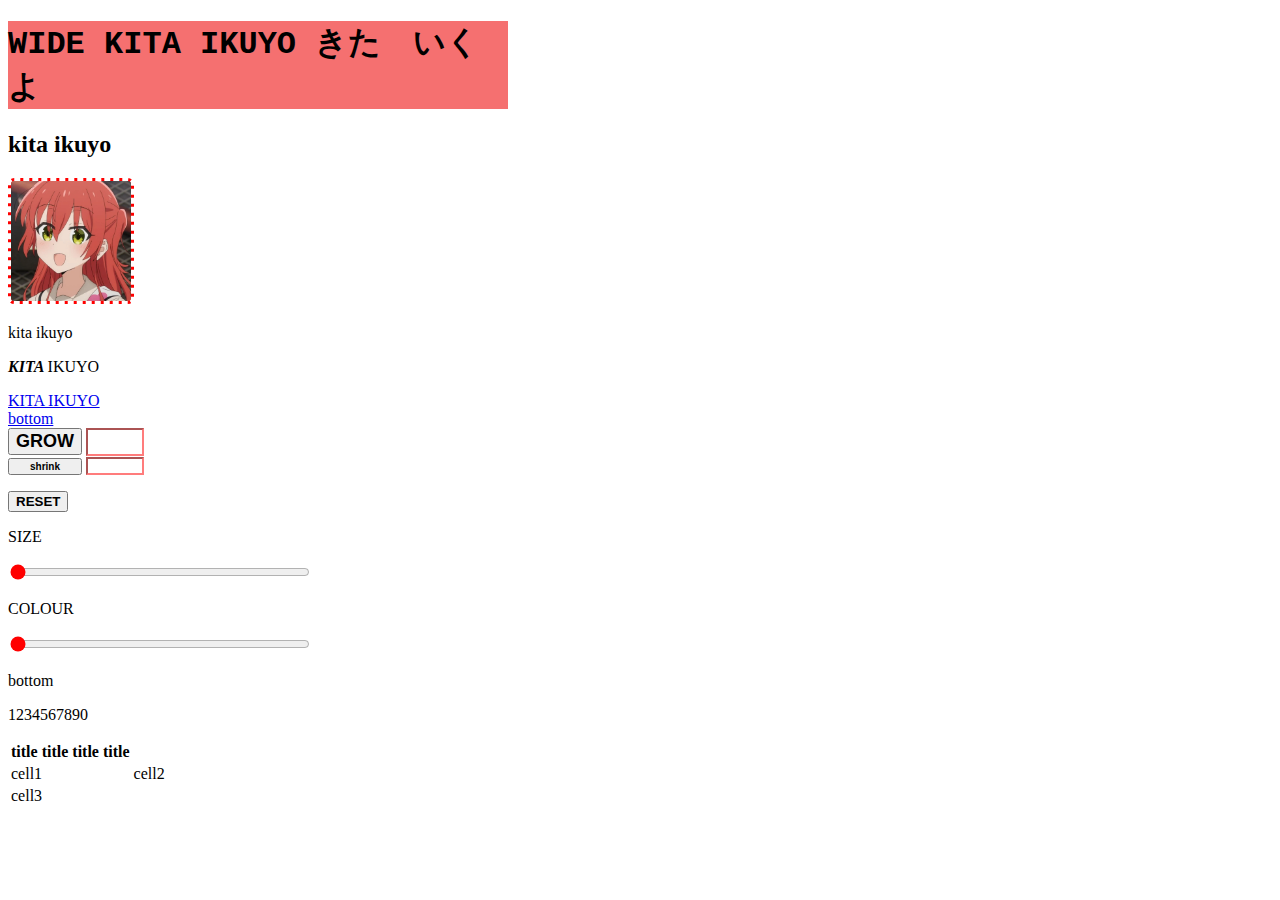
<file: thing.html>
<!DOCTYPE html>

<html> 

<head> 
    <link rel="stylesheet" href="thing.css"></link>
    <title>x.com</title>
    
</head> 

    


<body>
    
    <h1 id = hed >WIDE KITA IKUYO きた　いくよ</h1> 
    <h2>kita ikuyo</h2> 
    <img id="kita" src="/ktia.webp" width = 120 height = 120>
    <img id="kita2" src="/ktia.webp">
    <div id="warning1">
        <p>
            YOU MAY NOT <br>
            UNWIDEN THE 
            <br> KITA
        </p>
    </div>
    <div>
        <p>kita <span>ikuyo</span></p> 
        <p><b><em>KITA </em></b>IKUYO</p>
        <a href="/ktia.webp">KITA IKUYO</a>
        <div><a href="#two">bottom</a></div>

        <button style = "font-size: large;" onclick="growtext()"><b>GROW</b></button>
        
        <input id="text" type="text"></input>
        <br>
        <button id="shrink" onclick="popup()"><b>shrink</b></button>
        <input id="text2" type="text" ></input>
        <p></p>
        <p></p>
        <div><button onclick="reset()"><b>RESET</b></button></div>
        <p>SIZE</p> <input id = "slider" type="range" min = "120" max = "120" value = "120" ></input>
        <p></p>
        <p></p>
        <p>COLOUR</p><input id = "slider2" type="range" min = "0" max = "100" value = "0"></input>   
        
        <p id="two">bottom</p>

        <p>1234567890</p>
        <table> 
            <tr><th>title title title title</th></tr> 
            <tr><td>cell1</td><td>cell2</td></tr>
            <tr><td>cell3</td></tr>
        </table>
        
    </div>
    
</body> 
<script src="/thing.js"></script>

</html>
</file>
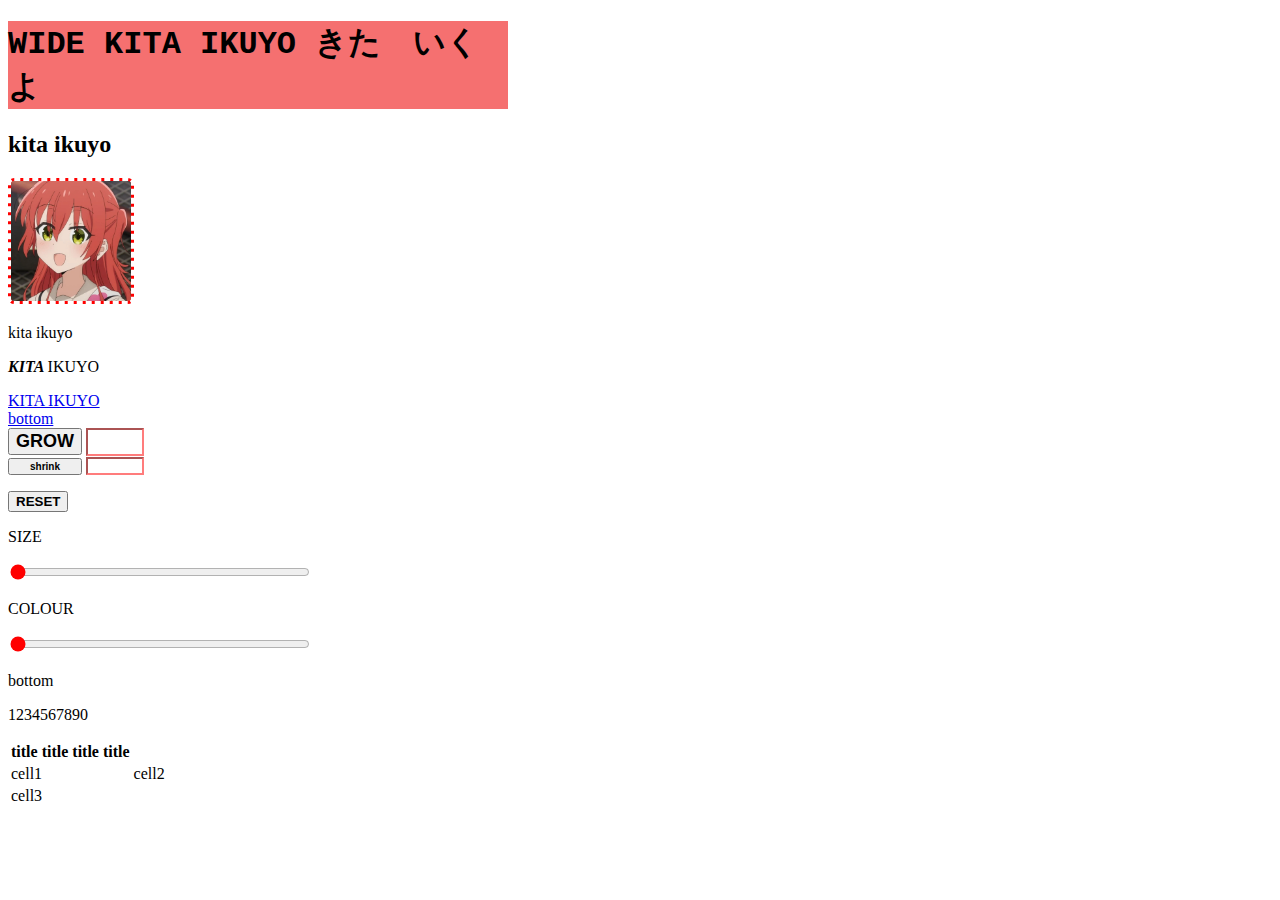
<file: KITA/kita.html>
<!DOCTYPE html>

<html> 

<head> 
    <link rel="stylesheet" href="thing.css"></link>
    <title>x.com</title>
    
</head> 

    


<body>
    
    <h1 id = hed >WIDE KITA IKUYO きた　いくよ</h1> 
    <h2>kita ikuyo</h2> 
    <img id="kita" src="./ktia.webp" width = 120 height = 120>
    <img id="kita2" src="./ktia.webp">
    <div id="warning1">
        <p>
            YOU MAY NOT <br>
            UNWIDEN THE 
            <br> KITA
        </p>
    </div>
    <div>
        <p>kita <span>ikuyo</span></p> 
        <p><b><em>KITA </em></b>IKUYO</p>
        <a href="./ktia.webp">KITA IKUYO</a>
        <div><a href="#two">bottom</a></div>

        <button style = "font-size: large;" onclick="growtext()"><b>GROW</b></button>
        
        <input id="text" type="text"></input>
        <br>
        <button id="shrink" onclick="popup()"><b>shrink</b></button>
        <input id="text2" type="text" ></input>
        <p></p>
        <p></p>
        <div><button onclick="reset()"><b>RESET</b></button></div>
        <p>SIZE</p> <input id = "slider" type="range" min = "120" max = "120" value = "120" ></input>
        <p></p>
        <p></p>
        <p>COLOUR</p><input id = "slider2" type="range" min = "0" max = "100" value = "0"></input>   
        
        <p id="two">bottom</p>

        <p>1234567890</p>
        <table> 
            <tr><th>title title title title</th></tr> 
            <tr><td>cell1</td><td>cell2</td></tr>
            <tr><td>cell3</td></tr>
        </table>
        
    </div>
    
</body> 
<script src="./thing.js"></script>

</html>
</file>
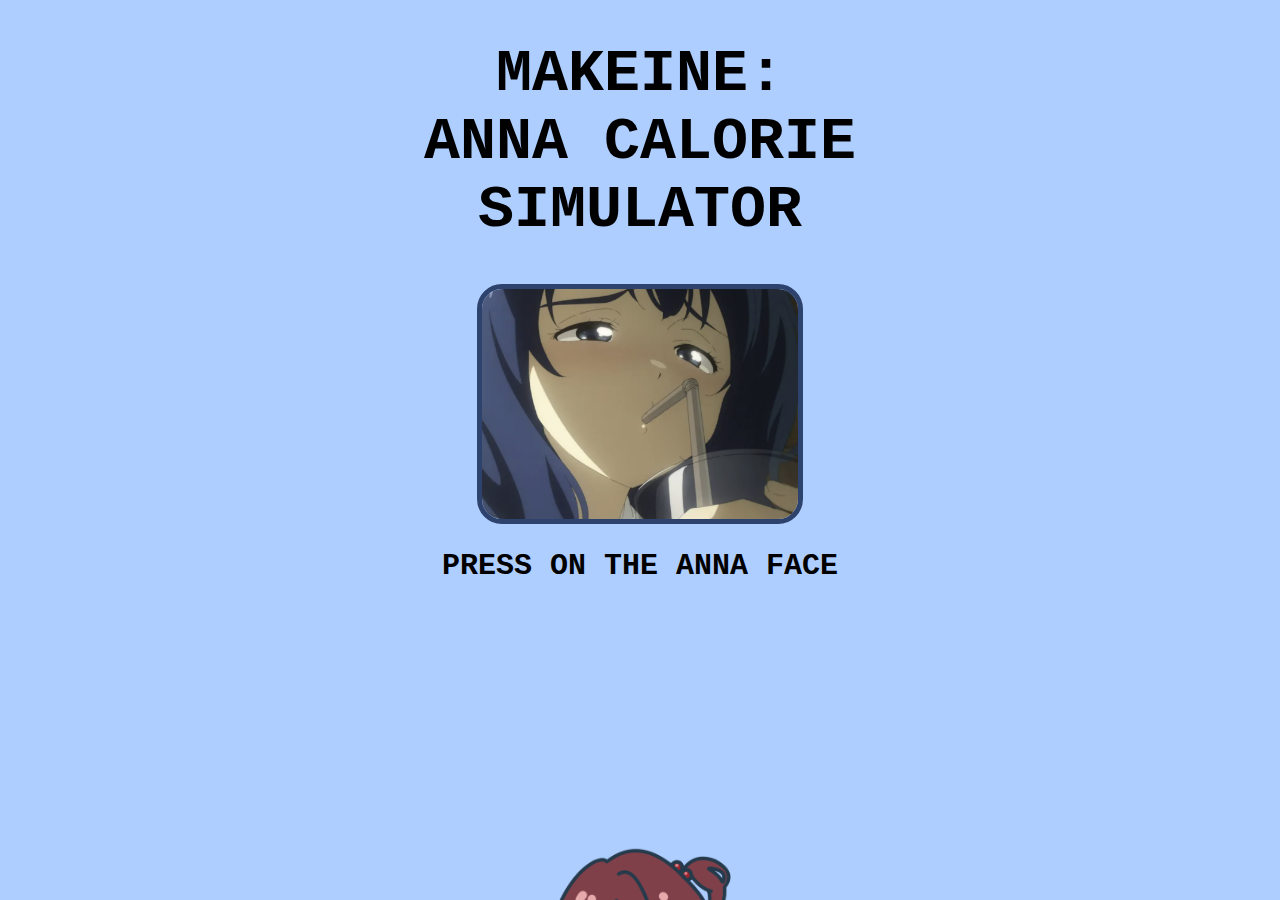
<file: MAKEINE/Makeine.html>
<!Doctype html>
<html>

<head>
    <link rel = "stylesheet" href = "makein.css"></link>
    <link rel="preload" href="anna.PNG" as = "image"></link>
    <link rel="preload" href="anna2.PNG" as = "image"></link>
    <link rel="preload" href="ANNAinit.png" as = "image"> </link>
    <link rel="preload" href="ANNAkill.png" as = "image"></link>
    

    <title>
        AnnaCalorieSimulator.com
    </title>
</head>


<body>
    
    
    <h1  id = "playButton2">MAKEINE:<br> ANNA CALORIE <br> SIMULATOR</h1>
    <img class = "hover" id = "playButton"  src = "anna.PNG"></img>
    <h2 class = "animate" id = "bottomtext"> PRESS ON THE ANNA FACE</h2>


    <div class="socials" id = "socials">
        <img class = "popup" id = "komari" src = "komari2.png" ></img>
        
        <div class="social_buttons">
            <a id = "twet" href="https://twitter.com/Victear1" target=”_blank”><img id = "twet" src="./twitter.png"></a>
            <br>
            <a id = "twet" href="https://www.instagram.com/victear42/" target=”_blank”><img id = "twet" src="inst.png"></a>
        </div>
    </div>

    
    <img  class = "annaNorm" id = "annaNorm" src="ANNAinit.png"> </img>
    <!-- <p id = "hello">PRESS ON HER</p> -->

    <div class="annaStand">
        <div id="textBubble">
            <svg id = "triangle" width="57.96" height="61.44" viewBox="0.00 0.00 483.00 512.00" xmlns="http://www.w3.org/2000/svg" xmlns:xlink="http://www.w3.org/1999/xlink">
                <g stroke-linecap="round" transform="translate(-994.00, -750.00)" id="Layer_2">
                <path d="M1045.83,1003.54 C1047.24,999.51 1054.25,990.09 1060.29,983.42 C1068.45,974.69 1094.72,949.09 1104.71,940.14 C1116.69,929.79 1141.15,909.64 1153.08,899.97 C1165.83,889.99 1183.64,877.76 1201.10,866.63 C1212.78,859.32 1234.29,847.47 1252.45,838.26 C1267.99,830.57 1298.86,816.42 1311.62,811.59 C1320.12,808.56 1331.97,805.24 1342.96,802.79 C1348.17,801.72 1354.24,800.85 1357.60,801.07 C1360.64,801.29 1368.78,803.28 1371.00,804.28 C1373.71,805.54 1380.17,810.25 1382.55,812.61 C1387.47,817.56 1395.77,829.76 1398.76,836.09 C1401.59,842.13 1407.54,856.89 1409.12,862.60 C1410.38,867.21 1414.15,884.15 1415.72,891.52 C1418.83,907.79 1421.80,932.89 1423.51,952.82 C1424.26,961.72 1424.47,971.60 1423.71,980.16 C1423.09,986.95 1421.62,1002.01 1420.62,1010.15 C1419.00,1020.91 1416.07,1034.95 1414.28,1041.49 C1408.90,1060.03 1398.39,1091.25 1395.17,1099.18 C1389.26,1113.15 1376.18,1139.59 1366.86,1155.34 C1363.67,1160.62 1353.74,1174.98 1350.20,1179.10 C1345.34,1184.72 1333.87,1194.43 1326.85,1198.85 C1320.80,1202.64 1307.86,1208.92 1302.17,1210.32 C1296.03,1211.79 1284.69,1212.81 1273.26,1213.05 C1268.73,1213.11 1250.12,1212.45 1243.27,1211.20 C1235.56,1209.76 1221.67,1205.63 1214.40,1202.53 C1209.96,1200.62 1193.33,1192.19 1186.60,1188.24 C1169.86,1178.08 1144.84,1160.43 1135.99,1153.62 C1132.51,1150.88 1118.66,1138.72 1115.24,1135.27 C1108.52,1128.45 1083.03,1098.86 1072.78,1086.31 C1059.16,1068.93 1052.40,1057.03 1048.47,1049.22 C1047.10,1046.48 1043.91,1037.12 1043.91,1037.11 C1043.32,1036.12 1041.70,1033.58 1041.95,1031.97 C1042.86,1026.66 1046.82,1016.21 1048.10,1014.80 C1048.88,1013.93 1051.52,1011.39 1052.55,1010.41" fill="none" stroke="rgb(0, 0, 0)" stroke-width="100.00" stroke-opacity="1.00" stroke-linejoin="round"/>
                <path d="M1045.83,1013.15 C1045.83,1013.15 1041.98,1009.30 1041.98,1009.30 C1041.98,1009.30 1043.91,1013.15 1043.91,1013.15" fill="none" stroke="rgb(0, 0, 0)" stroke-width="100.00" stroke-opacity="1.00" stroke-linejoin="round"/>
                </g>
                </svg>
            <p class = "displayOff" id = "bubbleText">Welcome!<br></p>
            <p class = "displayOff" id = "anna_SPEECH_1">My name is<br>Anna Yanami.</p>

            























        </div>
        
    </div>

    
    






    <!-- <p class ="hidden" id = placeholder> 
        This has not been completed yet, 
        <br> 
        so for now you can have a gacha simulator
        <br>
        Click anywhere
        <br><br>
        33% of getting canny1
        <br>
        33% of getting canny2
        <br>
        33% of getting canny3
        <br>
        1% of getting cannyClip
    </p> -->
    
    

    
    

</body>


<!-- <script src ="./makeine.js" defer></script>
<script src ="./makeineTYPING.js" defer></script> -->
<script type = "module" src = "./makeineMAIN.js" defer></script>


</html>
</file>
<file: thing.css>
h1{
    background-color: rgb(245, 112, 112);
    
    color: rgb(0, 0, 0);
    width: 500px;
    font-family: 'Courier New', Courier, monospace;
    font-weight: 4000;
    cursor: url("./kta.png"), auto;
    
}
#shrink{
    font-size: 10px;
    width: 74px;
        
}

#kita{
    background-color: rgb(255, 0, 0);
    border-color: rgb(255, 255, 255);
    border-radius: 5%;
    border-style: dashed;
    /* filter: invert(1); */
    
}
#kita2{
    width: 100vw;
    height: 100vh;
    position: fixed;
    left: 0px;
    top: 0px;
    display: none;

}

#slider{
    width: 300px;
    accent-color: red;
}
#slider2{
    width: 300px;
    accent-color: red;
  
}
#text{
    width: 50px;
    height: 22px;
    border-color: rgb(255, 124, 124);
    
}
#text2{
    width: 50px;
    height: 12px;
    border-color: rgb(255, 124, 124);
    
}

#warning1{
    display: none;
    position: fixed;
    top: 50%;
    left:50%;
    transform: translate(-50%,-50%);
    padding: 20px;
    background-color: rgb(0, 0, 0);
    border:10000px solid rgb(0, 0, 0);

    color: #ffffff;
    font-size: 70px;
    width:max-content;
}
</file>
<file: KITA/thing.css>
h1{
    background-color: rgb(245, 112, 112);
    
    color: rgb(0, 0, 0);
    width: 500px;
    font-family: 'Courier New', Courier, monospace;
    font-weight: 4000;
    cursor: url("./kta.png"), auto;
    
}
#shrink{
    font-size: 10px;
    width: 74px;
        
}

#kita{
    background-color: rgb(255, 0, 0);
    border-color: rgb(255, 255, 255);
    border-radius: 5%;
    border-style: dashed;
    /* filter: invert(1); */
    
}
#kita2{
    width: 100vw;
    height: 100vh;
    position: fixed;
    left: 0px;
    top: 0px;
    display: none;

}

#slider{
    width: 300px;
    accent-color: red;
}
#slider2{
    width: 300px;
    accent-color: red;
  
}
#text{
    width: 50px;
    height: 22px;
    border-color: rgb(255, 124, 124);
    
}
#text2{
    width: 50px;
    height: 12px;
    border-color: rgb(255, 124, 124);
    
}

#warning1{
    display: none;
    position: fixed;
    top: 50%;
    left:50%;
    transform: translate(-50%,-50%);
    padding: 20px;
    background-color: rgb(0, 0, 0);
    border:10000px solid rgb(0, 0, 0);

    color: #ffffff;
    font-size: 70px;
    width:max-content;
}
</file>
<file: MAKEINE/makein.css>
h1{
    text-align: center;
    top: 0%;
    left: 50%;

    font-family:'Courier New', Courier, monospace;
    font-size: 60px;
    font-weight: 2000;
   
}

body{
    background-color: rgb(174, 206, 255);
}



#playButton{
    display: block;

    margin: auto;

    width: 25%;
    border-width: 5px;
    border-radius: 25px;
    border-color: rgb(45, 66, 109);
    border-style:solid;

    transition: opacity 800ms ease-out; 
}
.hover{
    display: block;

    margin: auto;

    width: 50%;
    border-width: 5px;
    border-radius: 25px;
    border-color: rgb(45, 66, 109);
    border-style:solid;

    cursor:pointer;

    transition: opacity 800ms ease-out; 
}
.hover:hover {
    filter: brightness(0.5);
    border-color: rgb(0, 0, 0);
    
    transform: translateY(1%);  
}



.socials{
    position: fixed;
    z-index: 5;
    /* background-color: red; */
    left: 50%;
    bottom: 0%;
    transform: translate(-50%,80%);
    
    /* padding-bottom: 20%; */
    aspect-ratio: 1 / 1;
    width: 20%;

    transition: 800ms ease-out;
}
.social_buttons{
    display: flex;
    
    position: absolute;
    flex-direction: column;
    bottom: -20%; 
    left: 50%;

    transform: translateX(-50%);
}
.socials:hover {
    transition: 0.8s ease-out;
    transform: translate(-50%,-45%);
    
}
.popup{
    position: absolute;
    margin: auto;

    width: 100%;    
}
#twet{
    width: 100%;
}
#twet:hover {
    filter: brightness(0.9);
}



#playButton2{
    transition: opacity 800ms ease-out;
}

#bottomtext{
    text-align: center;
    top: 0%;
    left: 50%;
    
    font-family:'Courier New', Courier, monospace;
    font-size: 30px;
    font-weight: 900;

    transition: opacity 800ms ease-out;
   
}
.animate{
    animation: blink 1000ms step-end 0ms infinite normal;
}
@keyframes blink{
    0% {opacity: 0;}
    50% {opacity: 1;}
}



.bounce{
    position: absolute;
    top: 15%;
    left: 50%;
    
    animation: goUp 300ms ease-in-out forwards;
}
.newAnnaPos{
    top: 15%;
    left: 50%;
}



.bounceUp{
    animation: bounceup 100ms ease-out 1 forwards;
 }
 @keyframes bounceup{
    60% {transform: translate(-50%, -4%);}
    100%{transform: translate(-50%, -0%);}
 }
 


 @keyframes goUp{
    /* 0% {transform: translateY(0);
        background-color: aqua;} */
    0%{transform: translate(-50%, 200%);}
    80% {transform: translate(-50%, -10%);}
    100%{transform: translate(-50%, -0%);}
    
 }



.hidden{
    opacity: 0;
}
.displayOff{
    display: none;
}


.flash{
    animation: flash 800ms ease-out;
    
}
@keyframes flash{
    0% {filter:brightness(1000%);
        border-color:white; 
        color: white;}
    15% {filter:brightness(100%);
        color: rgb(0, 0, 0);}
    25% {filter:brightness(1000%);
        color: rgb(255, 255, 255);}
    50% {filter:brightness(100%);
        color: rgb(0, 0, 0);}
    
        
          
}


/* #placeholder{
    text-align: center;
    position: fixed;
    top: 0%;
    left: 50%;
    transform: translate(-50%);

    font-family:'Courier New', Courier, monospace;
    font-size: 20px;
    font-weight: 2000;

    transition: opacity 800ms ease-in;
} */
#annaNorm{
    z-index: -1;
    /* background-color: red;  */
    text-align: center;
    position: fixed;
    height: 70%;
    bottom: -70%;
    left: 50%;
    transform: translate(-50%);
}
#annaNorm:hover{
    cursor:pointer;
}



.annaStand{
    position: fixed;
    z-index: 5;
    /* background-color: red; */
    left: 50%;
    /* bottom: 60%; */
    /* transform: translate(-50%,80%); */
    
    /* padding-bottom: 20%; */
    /* aspect-ratio: 1 / 1; */
    /* width: 20%; */

    /* transition: 800ms ease-out; */
}
#textBubble{
    display: none;
    position: relative;
	background: white;
	border-radius: 1.5em;
    border-width: 5px;
    border-color: rgb(45, 66, 109);
    border-style: solid;

    color: rgb(45, 66, 109);
    font-family:"TextBubbleFont";
    font-weight:bolder;
    
    width: 250px;
    height: 300px;
    top: 80%;
    left: 50%;
    
    
    transform: translate(0%,45%); 
    text-align: center;
    text-justify: distribute-all-lines;
    
}
/* .textBubble::after{
    
    content: "Olla";
    transform: translate(35%,50%);
    
} */
#bubbleText {
    
    
    /* margin-left: auto;
    margin-right: auto; */
    font-size: 30px;
}

#anna_SPEECH_1 {
    font-size: 25px;
}


/* #hello{
    display: none;
    position: absolute;
    top: 20%;
    transform: translate(10%,50%);
    font-size: 25px;
} */


@font-face {
    font-family: "TextBubbleFont";
    src: url(font2.ttf);
}

#triangle{
    display: none;
    color: rgb(45, 66, 109);;
    width: 10px;
    position: relative;
    left: 20%;
}
</file>
